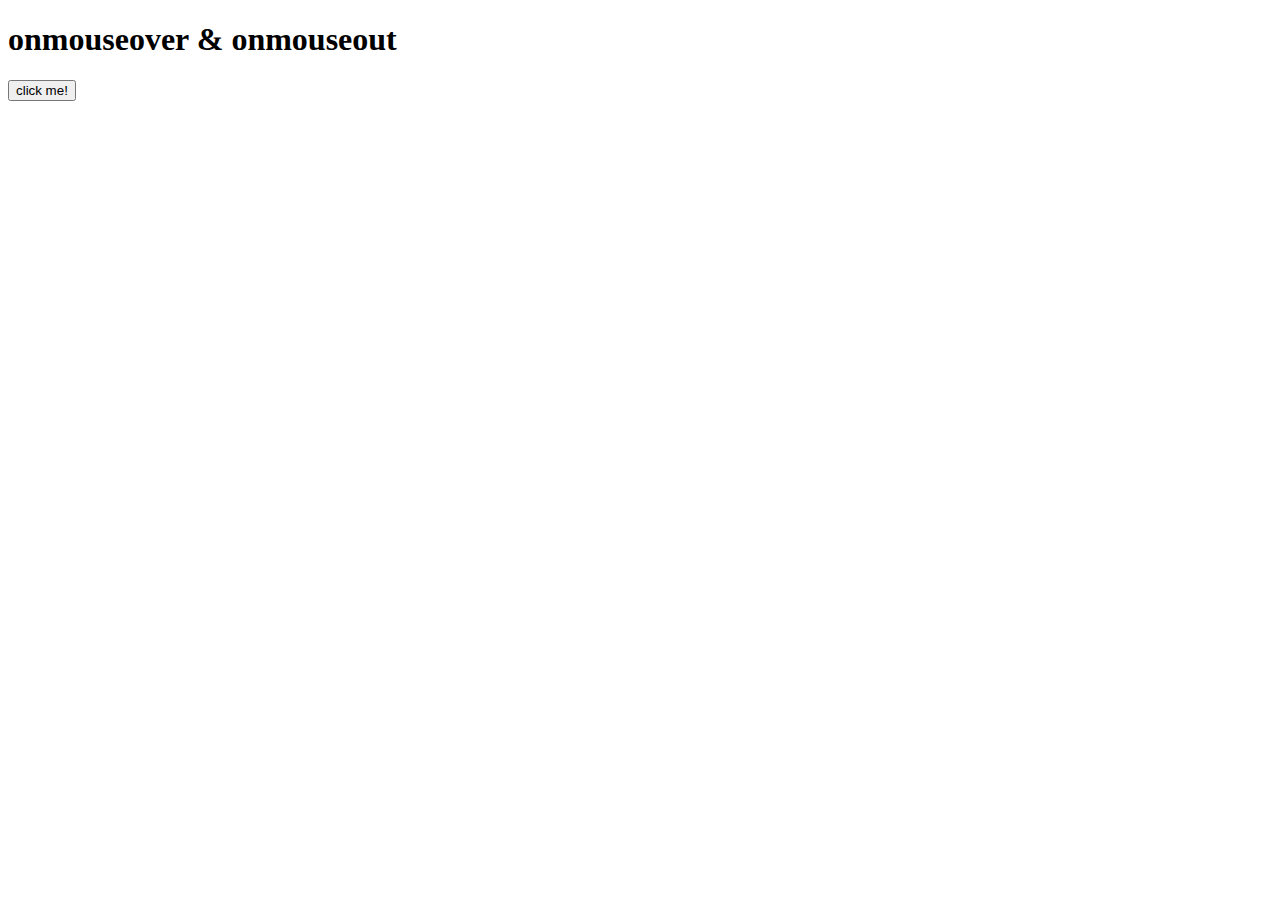
<file: index.html>
<!DOCTYPE html>
<html lang="en">
<head>
    <meta charset="UTF-8">
    <title>Title</title>
</head>
<body>


<h1 id="mouse">
    onmouseover & onmouseout
</h1>
<button>click me!</button>
</body>
</html>
<script src="main.js">
alert()

</script>
</file>
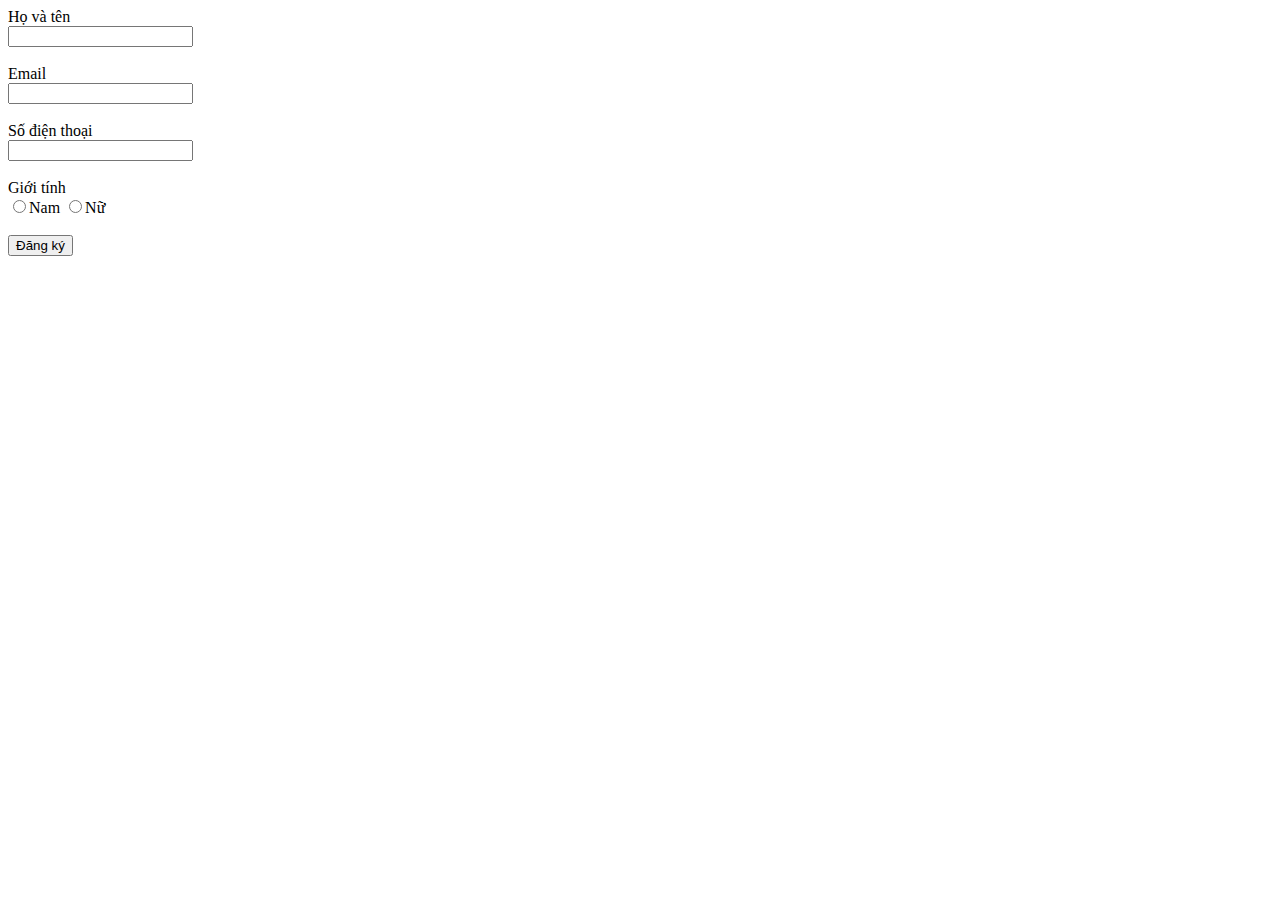
<file: acountlogin.html>
<!DOCTYPE html>
<html lang="en">
<head>
    <meta charset="UTF-8">
    <title>Title</title>
</head>
<body>
<form action="http://demo.codegym.vn/6/registration_form/register.php" method="post">
    <label for="">Họ và tên</label> <br>
    <input type="text" name="name"><br><br>
    <label for="">Email</label><br>
    <input type="text" name="email"><br><br>
    <label for="">Số điện thoại</label><br>
    <input type="text" name="phone"><br><br>
    <label for="">Giới tính</label><br>

    <input type="radio" name="gender">Nam
    <input type="radio" name="gender">Nữ <br><br>
    <input type="button" value="Đăng ký">
</form>
</body>
</html>
</file>
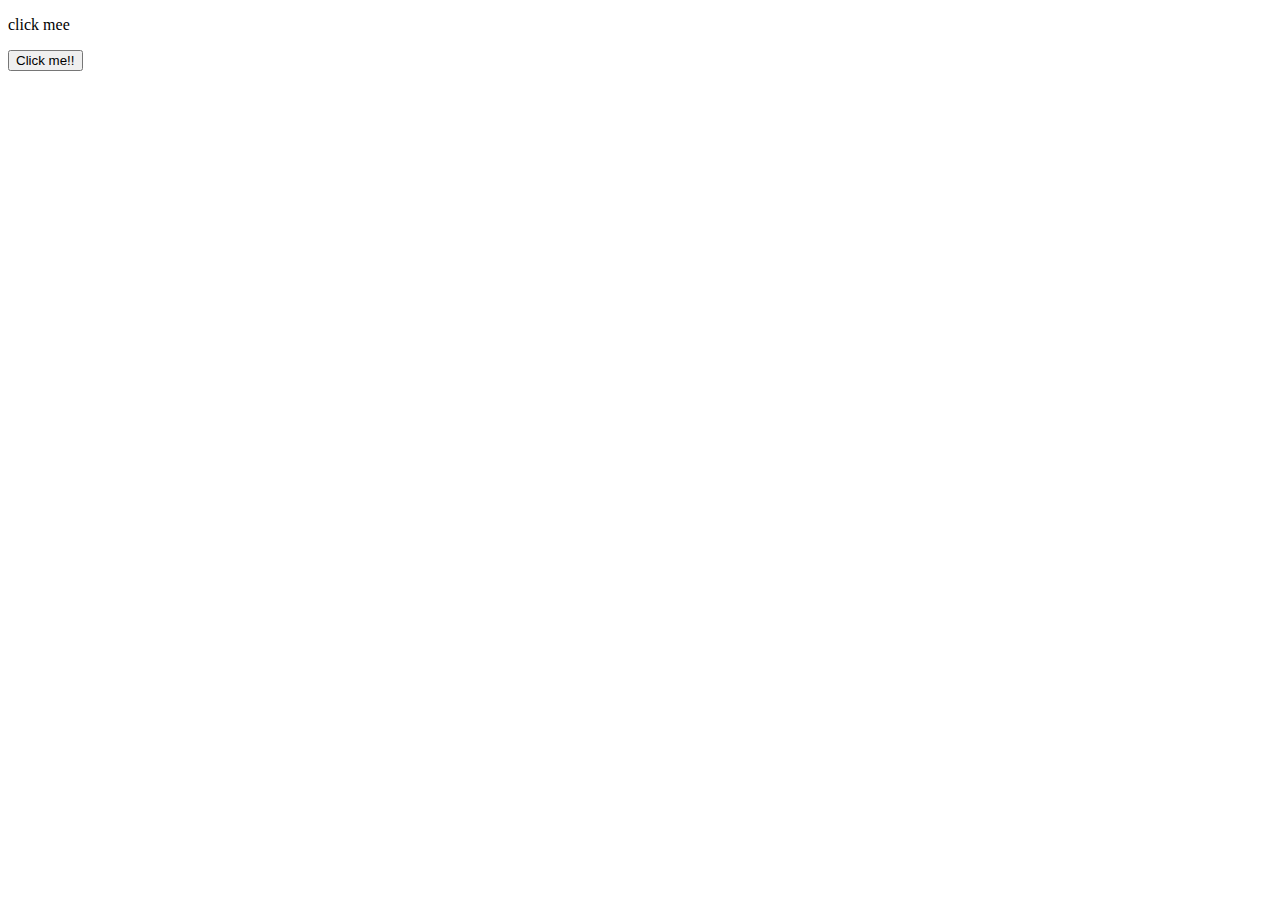
<file: BaiTap1.html>
<!DOCTYPE html>
<html lang="en">
<head>
    <meta charset="UTF-8">
    <title>Title</title>
</head>
<body>
<p id="demo">click mee</p>
<button onclick="alert('hello các bạn')" >Click me!!</button>

<script>
    let ClickMe = document.getElementById("demo");
    ClickMe.addEventListener("click",mouseout);
    ClickMe.addEventListener("click",mouseover);
    function mouseover() {
        document.getElementById("demo").style.color="red";
    }
    function mouseout() {
        document.getElementById("demo").style.color="blue";
    }
</script>
</body>
</html>
</file>
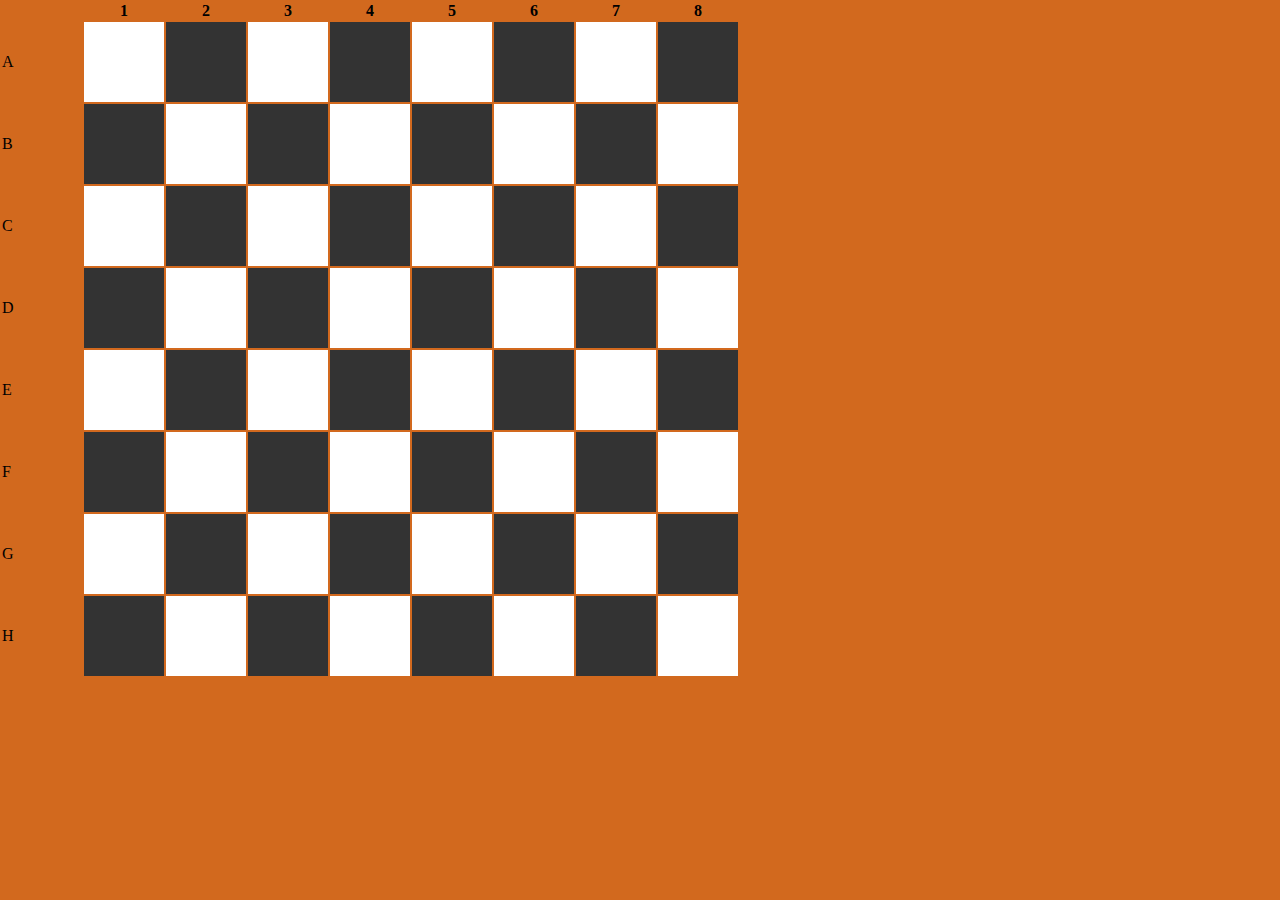
<file: bancovua.html>
<!DOCTYPE html>
<html lang="en">
<head>
    <meta charset="UTF-8">
    <title>Bàn Cờ Vua</title>
</head>
<style>
  * {
    margin: 0;
    padding: 0;
  }
  body {
    background-color: chocolate;
    width: 100%;
  }

  td {
    width: 80px;
    height: 80px;
  }
  .white {
    background-color: white;
  }
  .black {
    background-color: #333333;
  }
  /*td:nth-child(1) {*/
  /*  background-color: #333333;*/
  /*}*/
  /*td:nth-child(2){*/
  /*  background-color: #ffffff;*/
  /*}*/
  tr:nth-child() {
    background-color: #333333;
  }
</style>
<body>
<table>
  <tr class="col-1">
    <th></th>
    <th>1</th>
    <th>2</th>
    <th>3</th>
    <th>4</th>
    <th>5</th>
    <th>6</th>
    <th>7</th>
    <th>8</th>
  </tr>

  <tr>
      <td >A</td>
      <td class="white"></td>
      <td class="black"></td>
      <td class="white"></td>
      <td class="black"></td>
      <td class="white"></td>
      <td class="black"></td>
      <td class="white"></td>
      <td class="black"></td>
    </tr>
  <tr>
    <td>B</td>
    <td class="black"></td>
    <td class="white"></td>
    <td class="black"></td>
    <td class="white"></td>
    <td class="black"></td>
    <td class="white"></td>
    <td class="black"></td>
    <td class="white"></td>
  </tr>
  <tr>
    <td >C</td>
    <td class="white"></td>
    <td class="black"></td>
    <td class="white"></td>
    <td class="black"></td>
    <td class="white"></td>
    <td class="black"></td>
    <td class="white"></td>
    <td class="black"></td>
  </tr>
  <tr>
    <td>D</td>
    <td class="black"></td>
    <td class="white"></td>
    <td class="black"></td>
    <td class="white"></td>
    <td class="black"></td>
    <td class="white"></td>
    <td class="black"></td>
    <td class="white"></td>
  </tr>
  <tr>
    <td >E</td>
    <td class="white"></td>
    <td class="black"></td>
    <td class="white"></td>
    <td class="black"></td>
    <td class="white"></td>
    <td class="black"></td>
    <td class="white"></td>
    <td class="black"></td>
  </tr>
  <td>F</td>
  <td class="black"></td>
  <td class="white"></td>
  <td class="black"></td>
  <td class="white"></td>
  <td class="black"></td>
  <td class="white"></td>
  <td class="black"></td>
  <td class="white"></td>
  <tr>
    <td >G</td>
    <td class="white"></td>
    <td class="black"></td>
    <td class="white"></td>
    <td class="black"></td>
    <td class="white"></td>
    <td class="black"></td>
    <td class="white"></td>
    <td class="black"></td>
  </tr>
  <td>H</td>
  <td class="black"></td>
  <td class="white"></td>
  <td class="black"></td>
  <td class="white"></td>
  <td class="black"></td>
  <td class="white"></td>
  <td class="black"></td>
  <td class="white"></td>



</table>

</body>
</html>
</file>
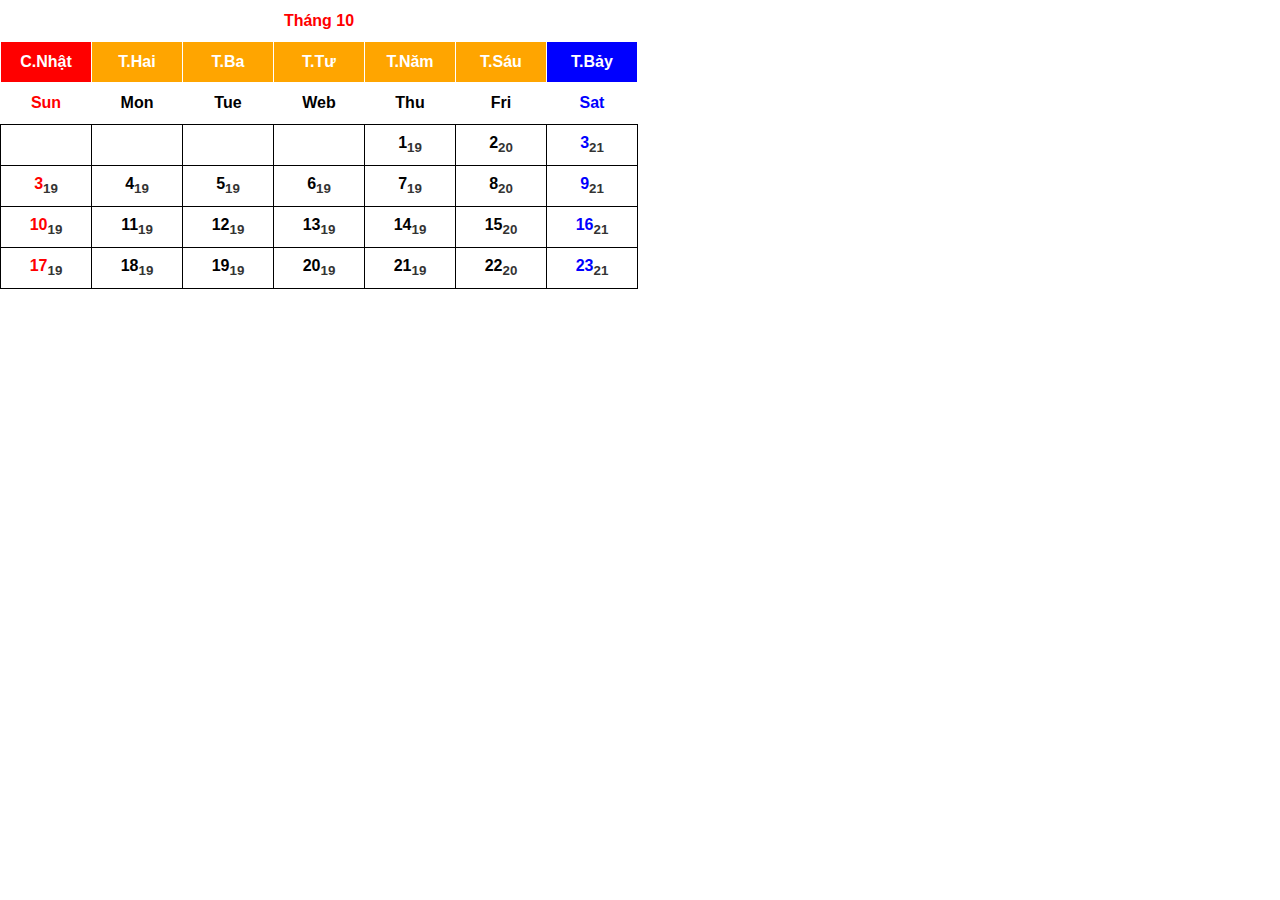
<file: calendar.html>
<!DOCTYPE html>
<html lang="en">
<head>
    <meta charset="UTF-8">
    <title>Calendar</title>
</head>
<style>
    * {
        margin: 0;
        padding: 0;
    }
    body,html {
        font-family: 'Open Sans', sans-serif;
        font-weight: initial;
    }
    /*.day th{*/
    /*    border:1px solid black;*/

    /*}*/
    .title th{
        border:1px solid white;

    }
    .day th {
        border: 1px solid black;
    }
    h1 {
        color: red;
        text-align: center;
    }
    .red {
        background-color: red;
        color: white;
    }
    .organ {
      background-color: orange;
  }
    .blue {
      background-color: blue;
  }
  th {
      width: 90px;
      height: 40px;
  }
  .title tr:nth-child(2) {
      color: white;
  }
  th:nth-child(1) {
      color: red;
  }
  th:nth-child(7) {
      color: blue;
  }
  sub {
      color: #333333;
  }
    table{
       border-collapse: collapse;
    }
</style>
<body>

<table class="title "  >
    <tr>
        <th colspan="7">Tháng 10</th>
    </tr>
    <tr>
        <th class="red" style="color: white">C.Nhật</th>
        <th class="organ">T.Hai</th>
        <th class="organ">T.Ba</th>
        <th class="organ">T.Tư</th>
        <th class="organ">T.Năm</th>
        <th class="organ">T.Sáu</th>
        <th class="blue" style="color:white">T.Bảy</th>
    </tr>
    <tr>
        <th>Sun</th>
        <th>Mon</th>
        <th>Tue</th>
        <th>Web</th>
        <th>Thu</th>
        <th>Fri</th>
        <th>Sat</th>
    </tr>
</table>
<table class="day">
    <tr>
        <th></th>
        <th></th>
        <th></th>
        <th></th>
        <th>1<sub>19</sub> </th>
        <th>2<sub>20</sub> </th>
        <th>3<sub>21</sub> </th>
    </tr>
    <tr>
        <th>3<sub>19</sub></th>
        <th>4<sub>19</sub></th>
        <th>5<sub>19</sub></th>
        <th>6<sub>19</sub></th>
        <th>7<sub>19</sub></th>
        <th>8<sub>20</sub></th>
        <th>9<sub>21</sub></th>
    </tr>
    <tr>
        <th>10<sub>19</sub></th>
        <th>11<sub>19</sub></th>
        <th>12<sub>19</sub></th>
        <th>13<sub>19</sub></th>
        <th>14<sub>19</sub></th>
        <th>15<sub>20</sub></th>
        <th>16<sub>21</sub></th>
    </tr>
    <tr>
        <th>17<sub>19</sub></th>
        <th>18<sub>19</sub></th>
        <th>19<sub>19</sub></th>
        <th>20<sub>19</sub></th>
        <th>21<sub>19</sub></th>
        <th>22<sub>20</sub></th>
        <th>23<sub>21</sub></th>
    </tr>
</table>
</body>
</html>
</file>
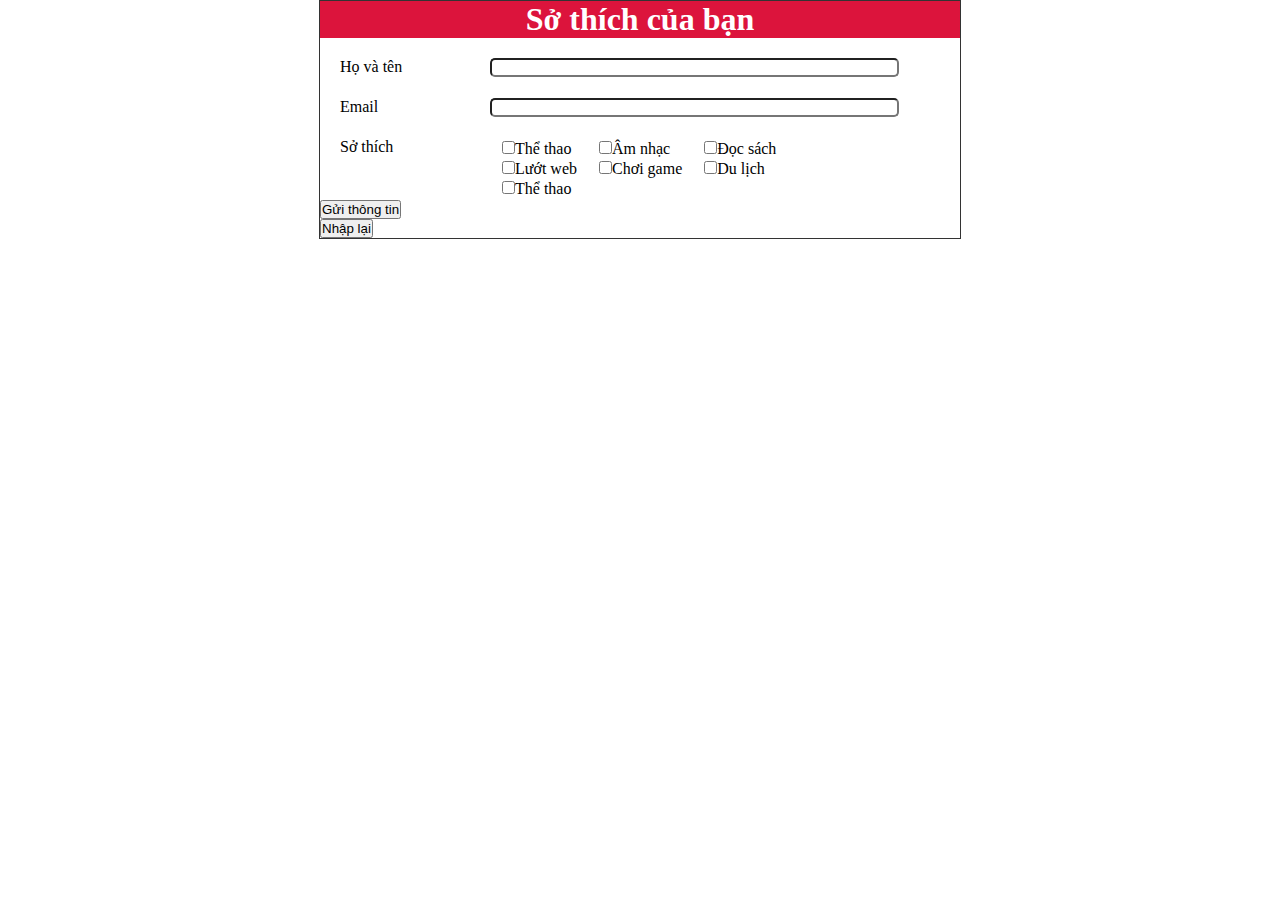
<file: formbasic.html>
<!DOCTYPE html>
<html lang="en">
<head>
    <meta charset="UTF-8">
    <title>Title</title>
</head>
<style>
  * {
    margin: 0;
    padding: 0;
  }
  .form-like {
    width: 50%;
    margin: 0 auto;
    border: 1px solid #333333;
    display: block;

  }
  .row {
    padding: 20px;
    display: block;
  }
  h1 {
    background-color: crimson;
    text-align: center;
    color: #fff;
  }
  label {
    width: 30px;
  }
  input[type=checkbox] {

  }
  .col-25 {
    width: 25%;
    float: left;
  }
  .col-75 {
    width: 75%;
    float: left;
  }
  .like {
    padding: 0 10px;
  }
input[type=text] {
  width: 90%;
  border-radius: 5px;
}
.btn {

  margin: 0 auto;
}
.sm-form {
  display: inline-block;
}
</style>
<body>
<div class="form-like">
  <form action="">
    <h1>Sở thích của bạn</h1>
    <div class="row">
      <div >
        <div class="col-25">
          <label>Họ và tên</label>
        </div>
        <div class="col-75">
          <input type="text" name="yourname">
        </div>
      </div>
    </div>
    <div class="row">
      <div >
        <div class="col-25">
          <label >Email</label>
        </div>
        <div class="col-75">
          <input type="text" name="email">
        </div>
      </div>
      </div >
    <div class="row">
      <div class="col-25">
        <label >Sở thích</label>
      </div>
      <div class="col-75">
        <table>
          <tr>
            <td><label class="like" ><input type="checkbox" name="interests">Thể thao</label></td>
            <td> <label class="like"><input type="checkbox" name="interests">Âm nhạc</label></td>
            <td><label class="like"><input type="checkbox" name="interests">Đọc sách</label> <br></td>
          </tr>
          <tr>
            <td><label class="like" ><input type="checkbox" name="interests">Lướt web</label></td>
            <td> <label class="like"><input type="checkbox" name="interests">Chơi game</label></td>
            <td><label class="like"><input type="checkbox" name="interests">Du lịch</label> <br></td>
          </tr>
          <tr>
            <td><label class="like" ><input type="checkbox" name="interests">Thể thao</label></td>

          </tr>
        </table>

      </div>
    </div>
    <div class="btn">
      <div class="sm-form" >
        <input type="submit" value="Gửi thông tin" name="Submit Form">
      </div>
      <div class="reset-form">
        <input type="reset" value="Nhập lại">
      </div>
    </div>
  </form>
</div>
</body>
</html>
</file>
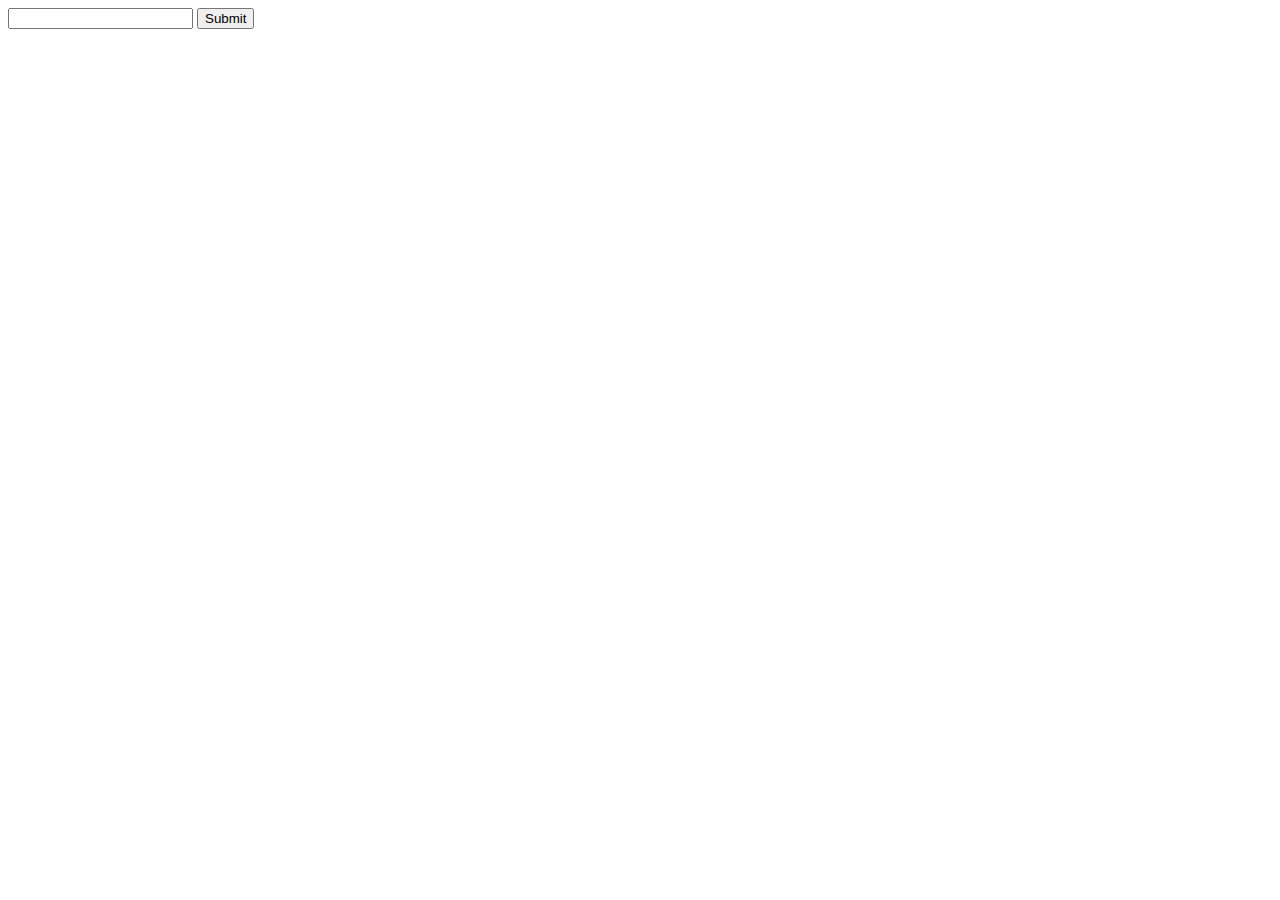
<file: formgoogle.html>
<!DOCTYPE html>
<html lang="en">
<head>
    <meta charset="UTF-8">
    <title>Form Google</title>
</head>
<body>
<form action="https://www.google.com.vn/search" method="get">
    <input type="text"  name="q">
    <input type="submit">
</form>
</body>
</html>
</file>
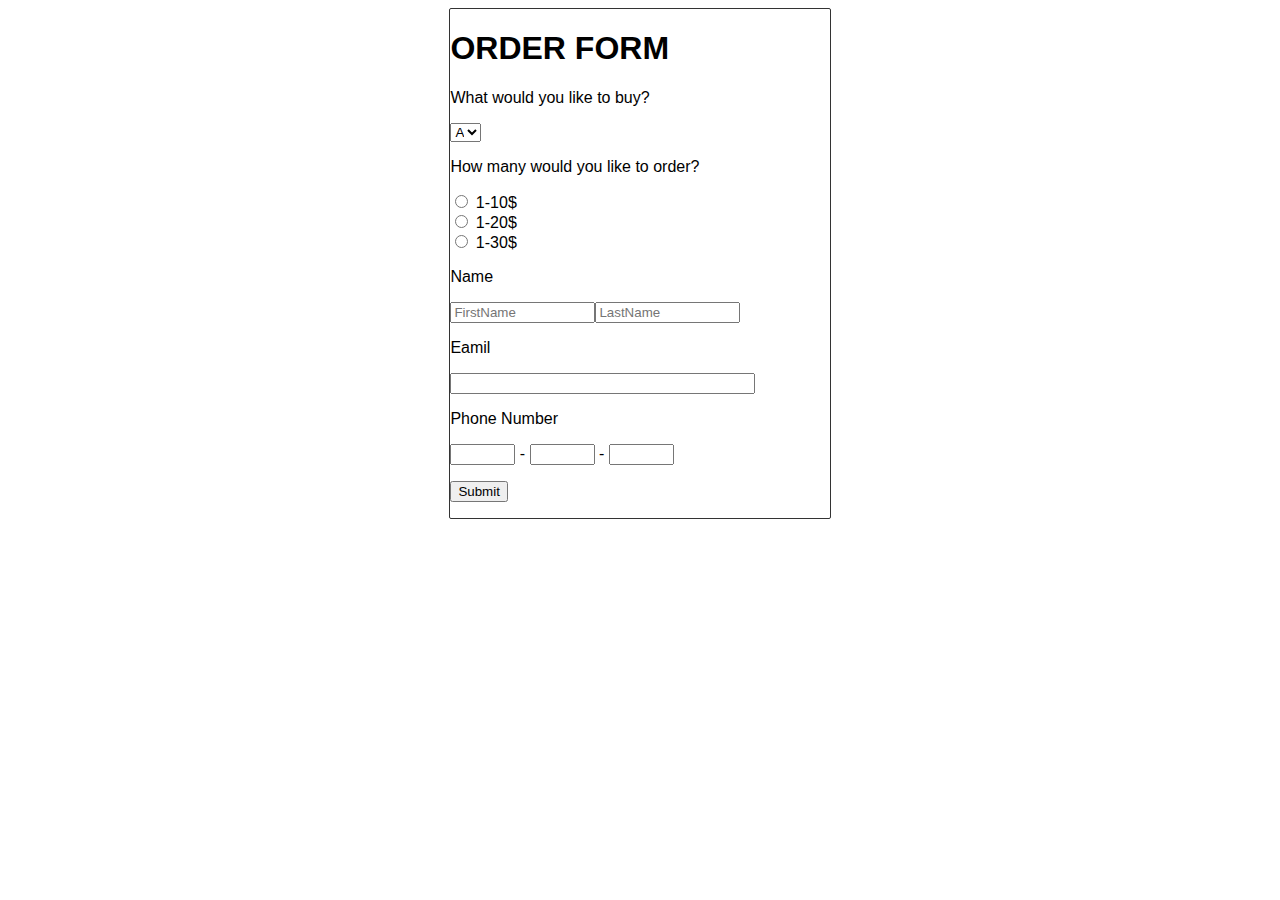
<file: simpleform.html>
<!DOCTYPE html>
<html lang="en">
<head>
    <meta charset="UTF-8">
    <title>Title</title>
</head>
<style>
    body {
        font-family: "Lucida Grande","Lucida Sans Unicode", Tahoma, sans-serif;
    }


    div {
        width: 30%;
        margin: 0 auto;
        border: 1px solid #333;
        border-radius: 2px;
    }
</style>
<body>
<div>
    <table action="simpleform.html" method="POST">
        <h1>ORDER FORM</h1>
        <p>What would you like to buy?</p>
        <select name="" id="">
            <option value="">A</option>
            <option value="">B</option>
        </select>
        <p>How many would you like to order?</p>
        <input type="radio"> 1-10$ <br>
        <input type="radio"> 1-20$<br>
        <input type="radio"> 1-30$<br>
        <p>Name</p>
        <input type="text" value="" placeholder="FirstName" size="15">
        <input type="text" value="" placeholder="LastName" size="15">
        <p>Eamil</p>
        <input type="text" value="" name="mail" size="35">
        <p>Phone Number</p>
        <input type="text" value="" name="phone" size="5"> -
        <input type="text" value="" name="phone" size="5"> -
        <input type="text" value="" name="phone" size="5">
        <p><input type="submit" ></p>

</div>

</table>
</body>
</html>
</file>
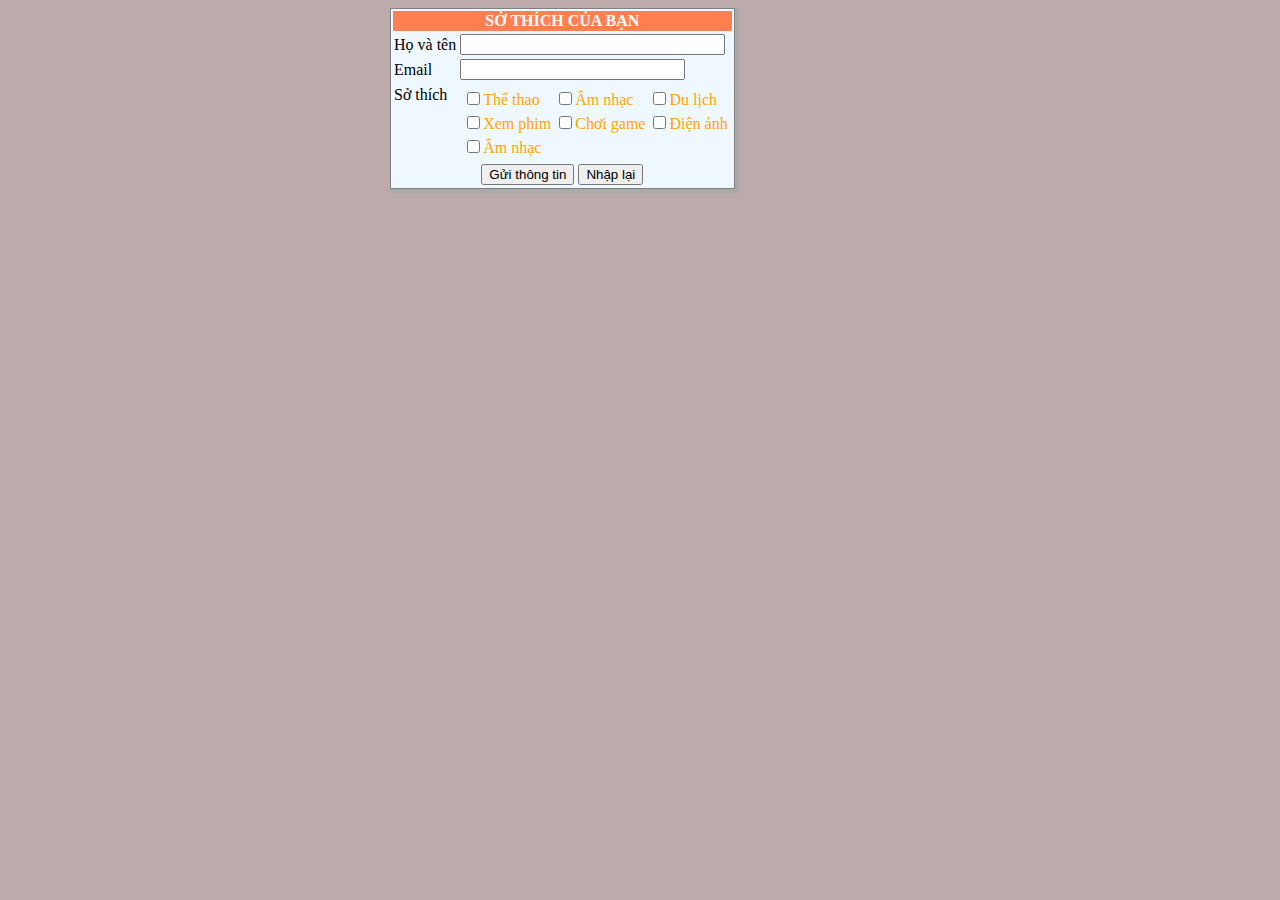
<file: tablebasic.html>
<!DOCTYPE html>
<html lang="en">
<head>
    <meta charset="UTF-8">
    <title>Title</title>
</head>
<style>
    .main {
        width: 500px;
        margin: 0 auto;
    }

    .table_info {
        border: 1px solid grey;
        background-color: aliceblue;
        box-shadow: 2px 2px 2px 2px #aaaaaa;
    }



    th {
        background-color: coral;
        color: white;
    }

    body {
        background-color: #bdabab;
    }
    label {
        color: orange;
    }
</style>
<body>
<div class="main">
    <table class="table_info">
        <tr>
            <th colspan="5">SỞ THÍCH CỦA BẠN</th>
        </tr>
        <tr>
            <td>Họ và tên</td>
            <td><input type="text" size="30"></td>

        </tr>
        <tr>
            <td>Email</td>
            <td><input type="text" size="25"></td>
        </tr>
        <tr></tr>
        <tr>
            <td style="vertical-align: top">Sở thích</td>
            <td>
                <table>
                    <tr>
                        <td><label class="like"><input type="checkbox" name="interests">Thể thao</label></td>
                        <td><label class="like"><input type="checkbox" name="interests">Âm nhạc</label></td>
                        <td><label class="like"><input type="checkbox" name="interests">Du lịch</label></td>
                    </tr>
                    <tr>
                        <td><label class="like"><input type="checkbox" name="interests">Xem phim</label></td>
                        <td><label class="like"><input type="checkbox" name="interests">Chơi game</label></td>
                        <td><label class="like"><input type="checkbox" name="interests">Điện ảnh</label></td>
                    </tr>
                    <tr>
                        <td><label class="like"><input type="checkbox" name="interests">Âm nhạc</label></td>
                    </tr>
                </table>


            </td>
        </tr>
        <tr>
            <td colspan="2" style="text-align: center">
                <input type="submit" value="Gửi thông tin" name="Submit Form">
                <input type="reset" value="Nhập lại">
            </td>


        </tr>

    </table>
</div>
</body>
</html>
</file>
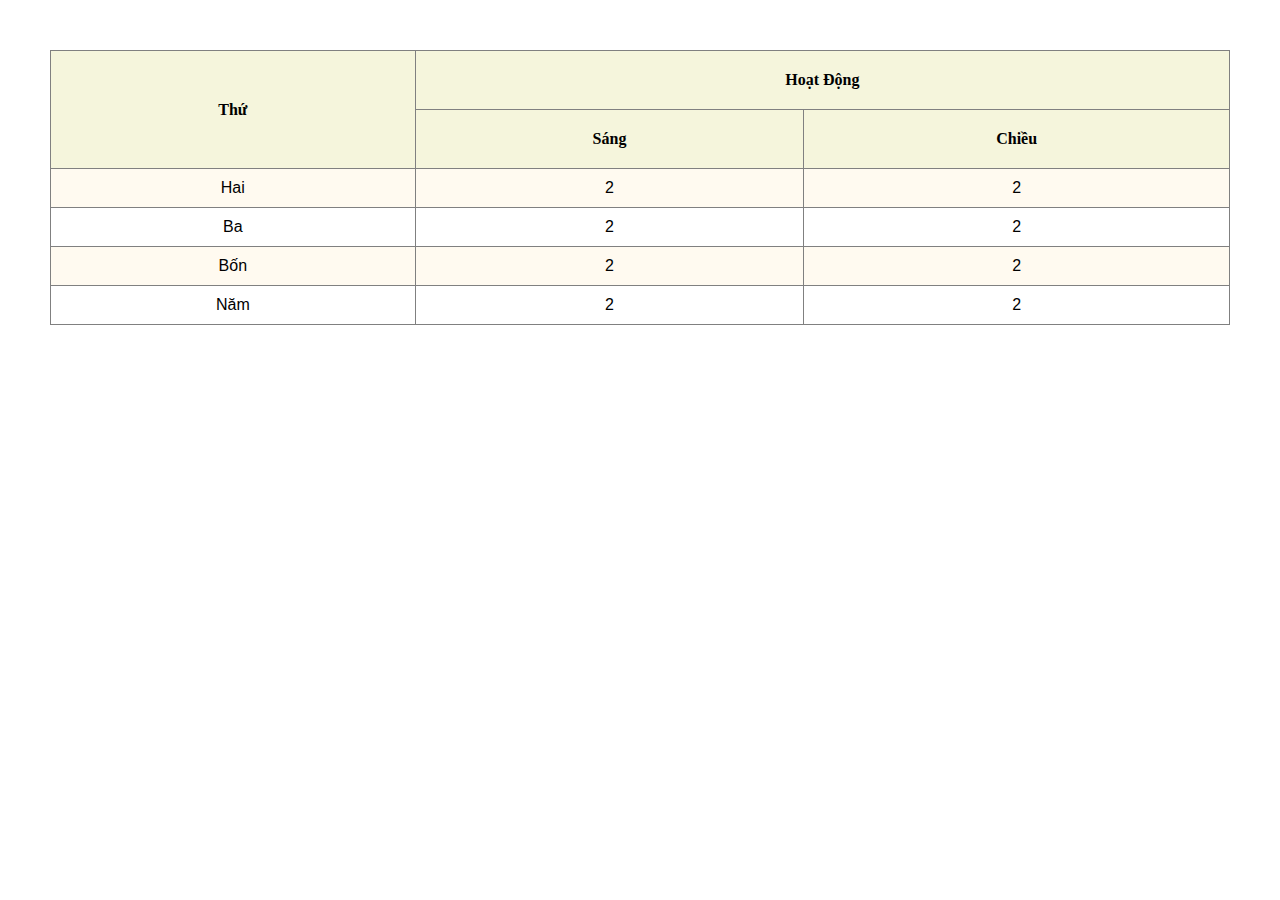
<file: tablepro.html>
<!DOCTYPE html>
<html lang="en">
<head>
    <meta charset="UTF-8">
    <title>Title</title>
    <link rel="stylesheet" href="style.css">
</head>
<style>

</style>
<body>
<table>
  <tr >
      <th rowspan="2">Thứ</th>
      <th colspan="2">Hoạt Động</th>
        <tr>
            <th>Sáng</th>
            <th>Chiều</th>
        </tr>
  </tr>
    <tr>
        <td>Hai</td>
        <td>2</td>
        <td>2</td>
    </tr>
    <tr>
        <td>Ba</td>
        <td>2</td>
        <td>2</td>
    </tr>
    <tr>
        <td>Bốn</td>
        <td>2</td>
        <td>2</td>
    </tr>
    <tr>
        <td>Năm</td>
        <td>2</td>
        <td>2</td>
    </tr>
</table>
</body>
</html>
</file>
<file: style.css>
*{
        margin: 0;
        padding: 0;
}
body {
    padding: 50px;
}

table{
    /*border: 1px solid grey;*/
    border-collapse: collapse;
    width: 100%;
    text-align: center;
}
tr,td,th{
    border: 1px solid grey;
}
th {
    padding: 20px;
    background-color: beige;
    font-size: 16px;
    font-family: 'Patua One', cursive;
}
td{
    padding: 10px;
    font-family: 'Open Sans', sans-serif;
}
tr:nth-child(odd){
    background-color: floralwhite;
}
td:hover {
    background-color: darkgoldenrod;
}
</file>
